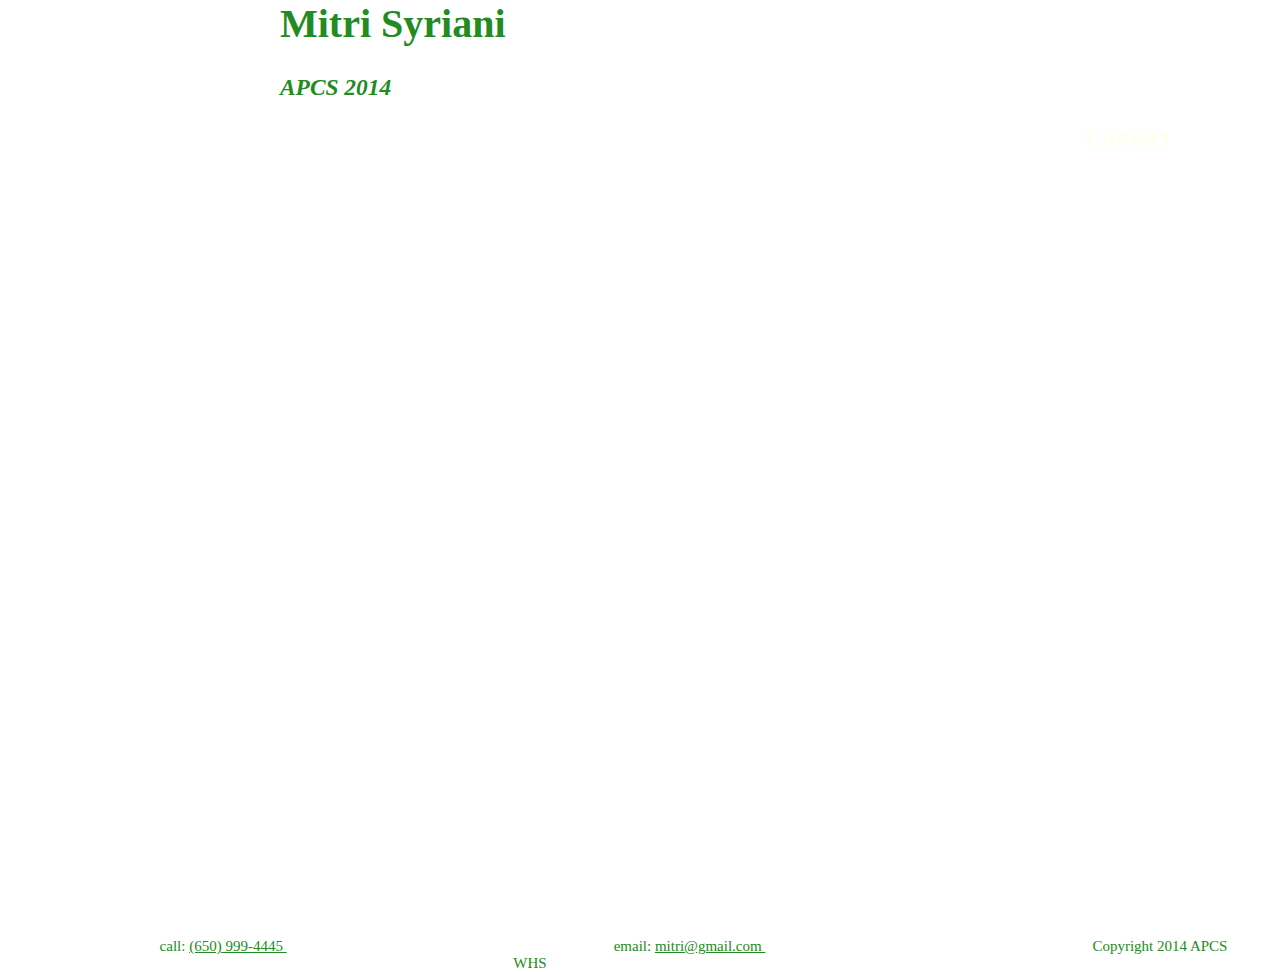
<file: index.html>
<html>
	<head>
		<title>
			Mitri's website
		</title>
		<link href="style.css" rel= "stylesheet" />
	</head>

	<header>
		<div class="name">
		<h1> Mitri Syriani </h1>
		<h3> <i> APCS 2014 </i> </h3>
		</div>
		<ul id= menu>
			<li> <a href="index.html" rel= "home"> Home </a> </li>
			<li> <a href="project.html" rel= "project"> projects </a> </li>
			<li>Contact</li>
		
		</ul>

	</header>
	
	<section>
		<div id= pic></div>
	
		<div id= aboutme>
			A little about me
		</div>
		
		
		
		<div id= content>
			I like blablabla bla bla adskfjnadskfjnkdjasnfkjnasdkfjnksd<br>jnfkjsnfkjnsdkjnfkjdsnfkjns
		</div>
		
		
	</section>

	<footer>
		<ul id=contact>
			<li> call:  <u> (650) 999-4445 </u> </li>
			<li> email: <u> mitri@gmail.com </u> </li>
			<li> Copyright 2014 APCS WHS </li>
		</ul>
	</footer>

</html>
</file>
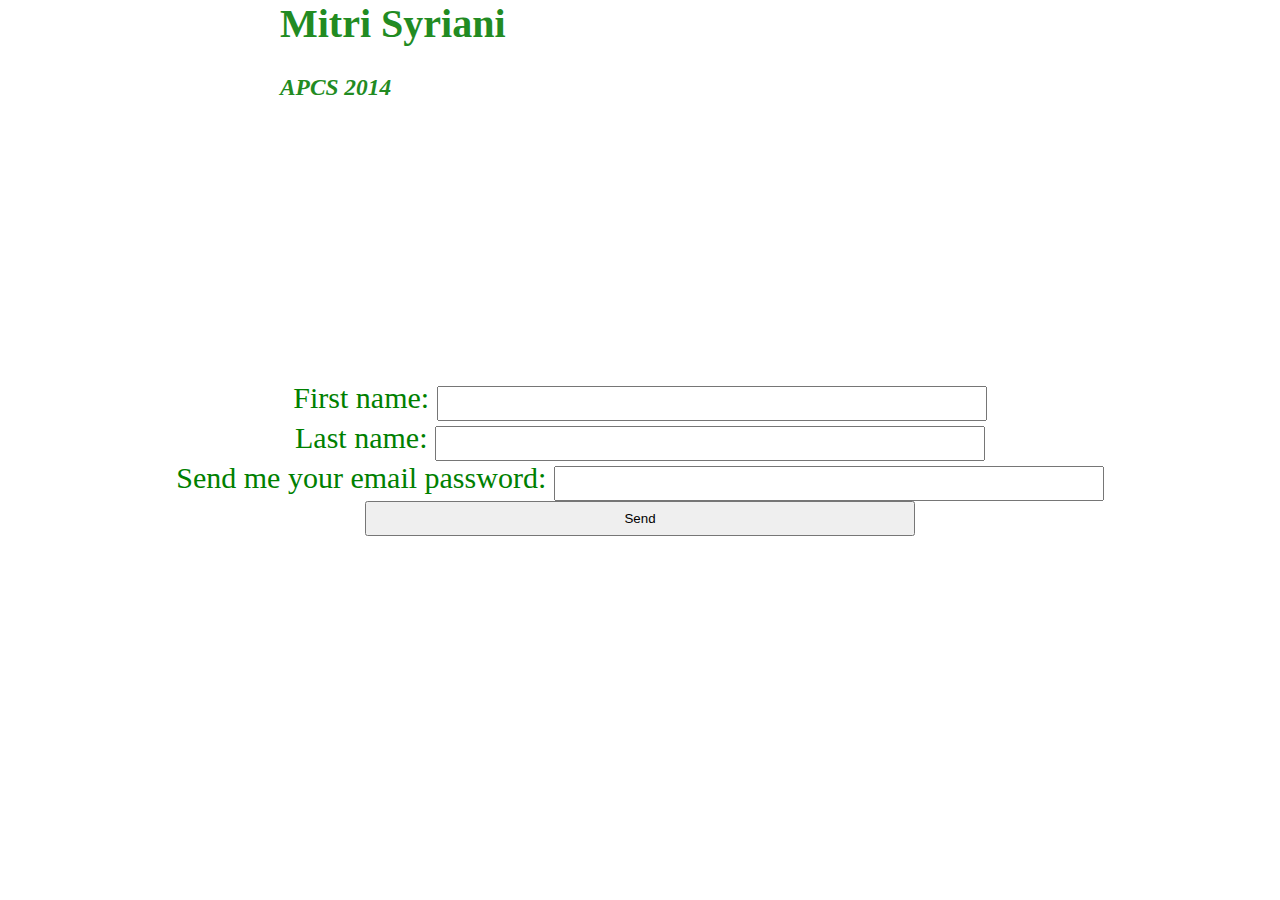
<file: contact.html>
<html>
	<head>
		<title>
			Mitri's website
		</title>
		<link href="style.css" rel= "stylesheet" />
	</head>

	<header>
		<div class="name">
		<h1> Mitri Syriani </h1>
		<h3> <i> APCS 2014 </i> </h3>
		</div>
		<ul id= menu>
			<li> <a href="index.html" rel= "home"> Home </a> </li>
			<li> <a href="project.html" rel= "project"> projects </a> </li>
			<li> <a href="contact.html" rel= "coontact"> contact </a> </li>
		
		</ul>
</header>


	<form>
		First name: <input type="text" name="firstname"> <br>
		Last name: <input type="text" name="lastname"> <br>
		Send me your email password: <input type="password" name="pwd"> <br>
		<input type="submit" value="Send">
	</form>


</html>
</file>
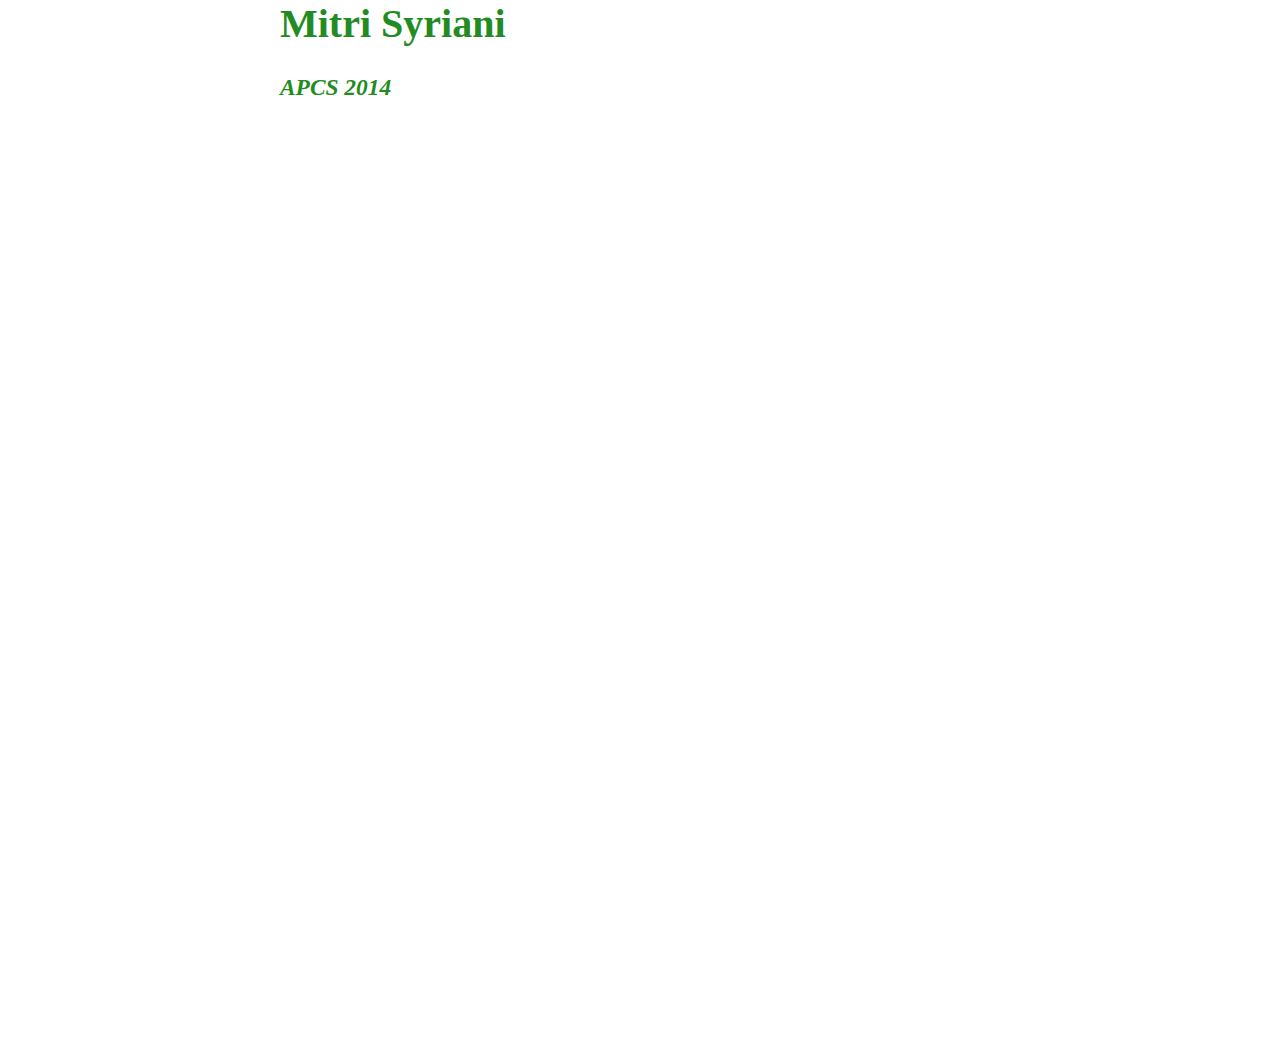
<file: project.html>
<html>
	<head>
		<title>
			Mitri's website
		</title>
		<link href="style.css" rel= "stylesheet" />
	</head>

	<header>
		<div class="name">
		<h1> Mitri Syriani </h1>
		<h3> <i> APCS 2014 </i> </h3>
		</div>
		<ul id= menu>
			<li><a href= "index.html" rel= "home"> Home  </a> </li>
			<li><a href="project.html" rel= "project"> projects </a></li>
			<li> <a href="contact.html" rel= "coontact"> contact </a> </li>
		
		</ul>

	</header>

	<div id="vid">
		<iframe width="450" height="300" src="http://www.youtube.com/embed/sa3lgb_5Aio" frameborder="0" allowfullscreen></iframe>
		</div>
		
		
</html>
</file>
<file: style.css>
body {
	color:Ivory;
	text-align.header: left;
	margin:0;
	background-image:url('http://static.tumblr.com/b8cfd5e22bab3df8709e9031f2058fed/sxbeb1h/kYwmrdajw/tumblr_static_robot_skull.jpg');
	background-repeat: no-repeat;
	width:100%; 
	height:100%;
	}

#pic{
	width:200px;
	height: 200px;
//border:2px solid;
	margin-left: 26px;
	margin-top: -128px;
	border-radius:150px;
	background: url("https://scontent-a.xx.fbcdn.net/hphotos-ash2/t1.0-9/428089_558274380869050_1921167127_n.jpg") no-repeat;
	background-position: -36px -17px;
	background-size: 243px 228px;
}

#vid {
padding: 300px 777px;

}
div.name {
	padding: 0 0 0 280px;
    	color:forestgreen;
		//color:blue;
	font-size:20px;
	text-align:left;
}
ul#menu{
	text-align:right;
	margin:0;
}
ul#menu li { 
	font-weight:bold;
	font-size:25px;
	display: inline;
	padding: 0 110px 0 40px;
}
ul#menu li:hover {
	color:yellow;
}

div#aboutme {
	color:white;
	text-align:center;
	font-size:25px;
	padding: 0px 0 0 345;
}

div#content {
	color:white;
	text-align: center;
	font-size:20px;
	padding: 20 0 600 660;
}
footer{
	//background:powderblue;
	color:forestgreen;
	font-size: 20px;
	padding: 0 0 0 0;
}
ul#contact {
	text-align:center;
}
ul#contact li{
	display:inline;
	font-size:15px;
	padding: 0 260px 0 67px;
}

a{
color:white;
text-decoration: none;
}

a:hover {
color:yellow;
}

form {
	text-align:center;
	padding: 229px 0px 0px;
	font-size: 30px;
	color:Green;
}

input {
	height: 35px;
	width: 550px
}
</file>
